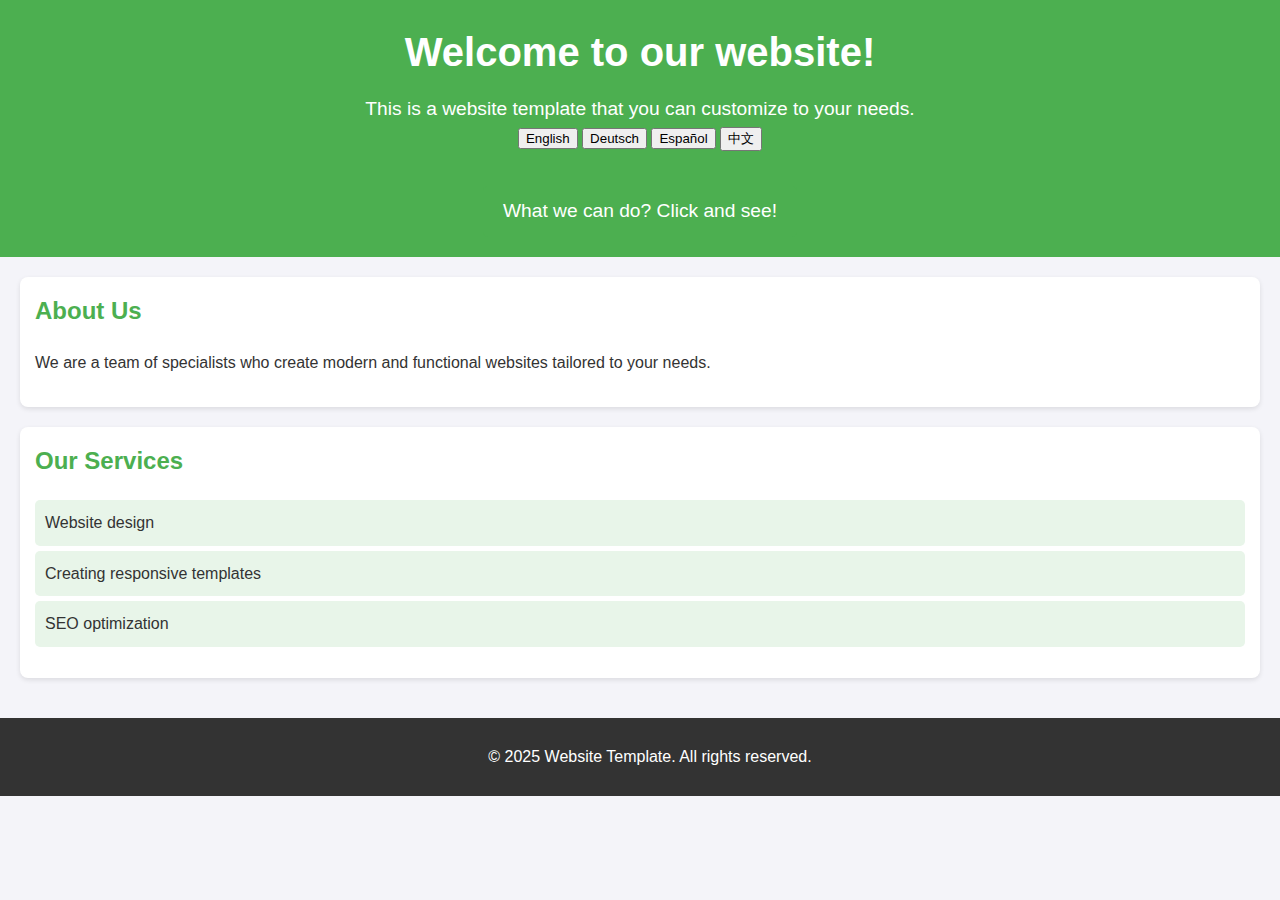
<file: index.html>
<!DOCTYPE html>
<html lang="en">
<head>
    <meta charset="UTF-8">
    <meta name="viewport" content="width=device-width, initial-scale=1.0">
    <meta name="description" content="A website template for presentation on Fiverr.">
    <title>Website Template</title>
    <link rel="stylesheet" href="styl.css">
    <script>
        const translations = {
            en: {
                headerTitle: "Welcome to our website!",
                headerText: "This is a website template that you can customize to your needs.",
                aboutTitle: "About Us",
                aboutText: "We are a team of specialists who create modern and functional websites tailored to your needs.",
                servicesTitle: "Our Services",
                services: [
                    "Website design",
                    "Creating responsive templates",
                    "SEO optimization"
                ],
                skillsButton: "What we can do? Click and see!"
            },
            de: {
                headerTitle: "Willkommen auf unserer Website!",
                headerText: "Dies ist eine Website-Vorlage, die Sie an Ihre Bedürfnisse anpassen können.",
                aboutTitle: "Über uns",
                aboutText: "Wir sind ein Team von Spezialisten, die moderne und funktionale Websites erstellen, die auf Ihre Bedürfnisse zugeschnitten sind.",
                servicesTitle: "Unsere Dienstleistungen",
                services: [
                    "Webdesign",
                    "Erstellung responsiver Vorlagen",
                    "SEO-Optimierung"
                ],
                skillsButton: "Was wir können? Klicken und sehen!"
            },
            es: {
                headerTitle: "¡Bienvenido a nuestro sitio web!",
                headerText: "Esta es una plantilla de sitio web que puedes personalizar según tus necesidades.",
                aboutTitle: "Sobre nosotros",
                aboutText: "Somos un equipo de especialistas que crean sitios web modernos y funcionales adaptados a tus necesidades.",
                servicesTitle: "Nuestros Servicios",
                services: [
                    "Diseño de sitios web",
                    "Creación de plantillas responsivas",
                    "Optimización SEO"
                ],
                skillsButton: "¿Qué podemos hacer? ¡Haz clic y mira!"
            },
            zh: {
                headerTitle: "欢迎来到我们的网站！",
                headerText: "这是一个可以根据您的需求自定义的网站模板。",
                aboutTitle: "关于我们",
                aboutText: "我们是一支专注于创建现代化和功能性网站的专业团队，满足您的需求。",
                servicesTitle: "我们的服务",
                services: [
                    "网站设计",
                    "创建响应式模板",
                    "SEO 优化"
                ],
                skillsButton: "我们能做什么？点击查看！"
            }
        };

        function changeLanguage(lang) {
            const content = translations[lang];
            document.getElementById("header-title").innerText = content.headerTitle;
            document.getElementById("header-text").innerText = content.headerText;
            document.getElementById("about-title").innerText = content.aboutTitle;
            document.getElementById("about-text").innerText = content.aboutText;
            document.getElementById("services-title").innerText = content.servicesTitle;

            const servicesList = document.getElementById("services-list");
            servicesList.innerHTML = "";
            content.services.forEach(service => {
                const li = document.createElement("li");
                li.innerText = service;
                servicesList.appendChild(li);
            });

            document.getElementById("skills-button").innerText = content.skillsButton;
        }
    </script>
</head>
<body>
    <header>
        <h1 id="header-title">Welcome to our website!</h1>
        <p id="header-text">This is a website template that you can customize to your needs.</p>
        <button onclick="changeLanguage('en')">English</button>
        <button onclick="changeLanguage('de')">Deutsch</button>
        <button onclick="changeLanguage('es')">Español</button>
        <button onclick="changeLanguage('zh')">中文</button>
        <br><br>
        <a id="skills-button" href="lotwiken.html" class="button">What we can do? Click and see!</a>
    </header>
    <main>
        <section>
            <h2 id="about-title">About Us</h2>
            <p id="about-text">We are a team of specialists who create modern and functional websites tailored to your needs.</p>
        </section>
        <section>
            <h2 id="services-title">Our Services</h2>
            <ul id="services-list">
                <li>Website design</li>
                <li>Creating responsive templates</li>
                <li>SEO optimization</li>
            </ul>
        </section>
    </main>
    <footer>
        <p>&copy; 2025 Website Template. All rights reserved.</p>
    </footer>
</body>
</html>
</file>
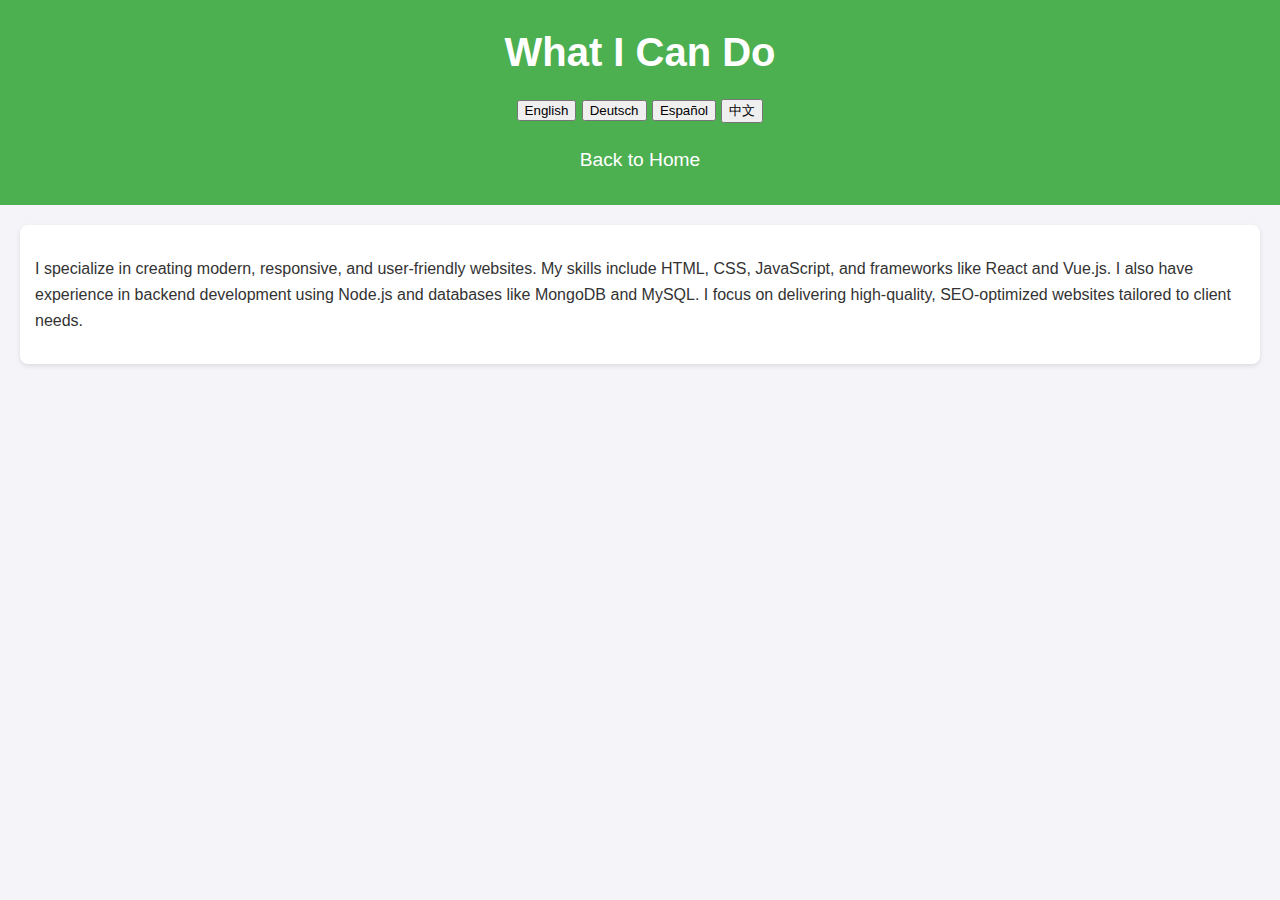
<file: lotwiken.html>
<!DOCTYPE html>
<html lang="en">
<head>
    <meta charset="UTF-8">
    <meta name="viewport" content="width=device-width, initial-scale=1.0">
    <meta name="description" content="About my skills in web development.">
    <title>My Skills</title>
    <link rel="stylesheet" href="styl.css">
    <script>
        const translations = {
            en: {
                title: "What I Can Do",
                description: "I specialize in creating modern, responsive, and user-friendly websites. My skills include HTML, CSS, JavaScript, and frameworks like React and Vue.js. I also have experience in backend development using Node.js and databases like MongoDB and MySQL. I focus on delivering high-quality, SEO-optimized websites tailored to client needs.",
                backButton: "Back to Home"
            },
            de: {
                title: "Was ich kann",
                description: "Ich spezialisiere mich auf die Erstellung moderner, responsiver und benutzerfreundlicher Websites. Meine Fähigkeiten umfassen HTML, CSS, JavaScript und Frameworks wie React und Vue.js. Ich habe auch Erfahrung in der Backend-Entwicklung mit Node.js und Datenbanken wie MongoDB und MySQL. Mein Fokus liegt auf der Bereitstellung hochwertiger, SEO-optimierter Websites, die auf die Bedürfnisse der Kunden zugeschnitten sind.",
                backButton: "Zurück zur Startseite"
            },
            es: {
                title: "Lo que puedo hacer",
                description: "Me especializo en crear sitios web modernos, responsivos y fáciles de usar. Mis habilidades incluyen HTML, CSS, JavaScript y frameworks como React y Vue.js. También tengo experiencia en desarrollo backend con Node.js y bases de datos como MongoDB y MySQL. Me enfoco en entregar sitios web de alta calidad optimizados para SEO y adaptados a las necesidades del cliente.",
                backButton: "Volver a Inicio"
            },
            zh: {
                title: "我能做什么",
                description: "我专注于创建现代、响应式和用户友好的网站。我的技能包括 HTML、CSS、JavaScript，以及 React 和 Vue.js 等框架。我还拥有使用 Node.js 和 MongoDB、MySQL 等数据库进行后端开发的经验。我专注于提供高质量、SEO 优化的网站，以满足客户的需求。",
                backButton: "返回主页"
            }
        };

        function changeLanguage(lang) {
            const content = translations[lang];
            document.getElementById("title").innerText = content.title;
            document.getElementById("description").innerText = content.description;
            document.getElementById("back-button").innerText = content.backButton;
        }
    </script>
</head>
<body>
    <header>
        <h1 id="title">What I Can Do</h1>
        <p>
            <button onclick="changeLanguage('en')">English</button>
            <button onclick="changeLanguage('de')">Deutsch</button>
            <button onclick="changeLanguage('es')">Español</button>
            <button onclick="changeLanguage('zh')">中文</button>
        </p>
        <a id="back-button" href="index.html" class="button">Back to Home</a>
    </header>
    <main>
        <section>
            <p id="description">
                I specialize in creating modern, responsive, and user-friendly websites. My skills include HTML, CSS, JavaScript, and frameworks like React and Vue.js. I also have experience in backend development using Node.js and databases like MongoDB and MySQL. I focus on delivering high-quality, SEO-optimized websites tailored to client needs.
            </p>
        </section>
    </main>
</body>
</html>
</file>
<file: styl.css>
body {
    font-family: Arial, sans-serif;
    line-height: 1.6;
    margin: 0;
    padding: 0;
    background-color: #f4f4f9;
    color: #333;
}

header {
    background: #4CAF50;
    color: white;
    padding: 20px 10px;
    text-align: center;
}

header h1 {
    margin: 0;
    font-size: 2.5em;
}

header p {
    margin: 10px 0 0;
    font-size: 1.2em;
}

main {
    padding: 20px;
}

section {
    margin-bottom: 20px;
    background: white;
    padding: 15px;
    border-radius: 8px;
    box-shadow: 0 2px 5px rgba(0, 0, 0, 0.1);
}

section h2 {
    color: #4CAF50;
    margin-top: 0;
}

ul {
    list-style: none;
    padding: 0;
}

ul li {
    background: #e8f5e9;
    margin: 5px 0;
    padding: 10px;
    border-radius: 5px;
}

footer {
    text-align: center;
    padding: 10px;
    background: #333;
    color: white;
    position: relative;
    bottom: 0;
    width: 100%;
}
.button {
    display: inline-block;
    padding: 10px 20px;
    margin-top: 10px;
    font-size: 1.2em;
    color: white;
    background-color: #4CAF50;
    text-decoration: none;
    border-radius: 5px;
    transition: background-color 0.3s ease;
    text-align: center;
}

.button:hover {
    background-color: #45a049;
}
</file>
